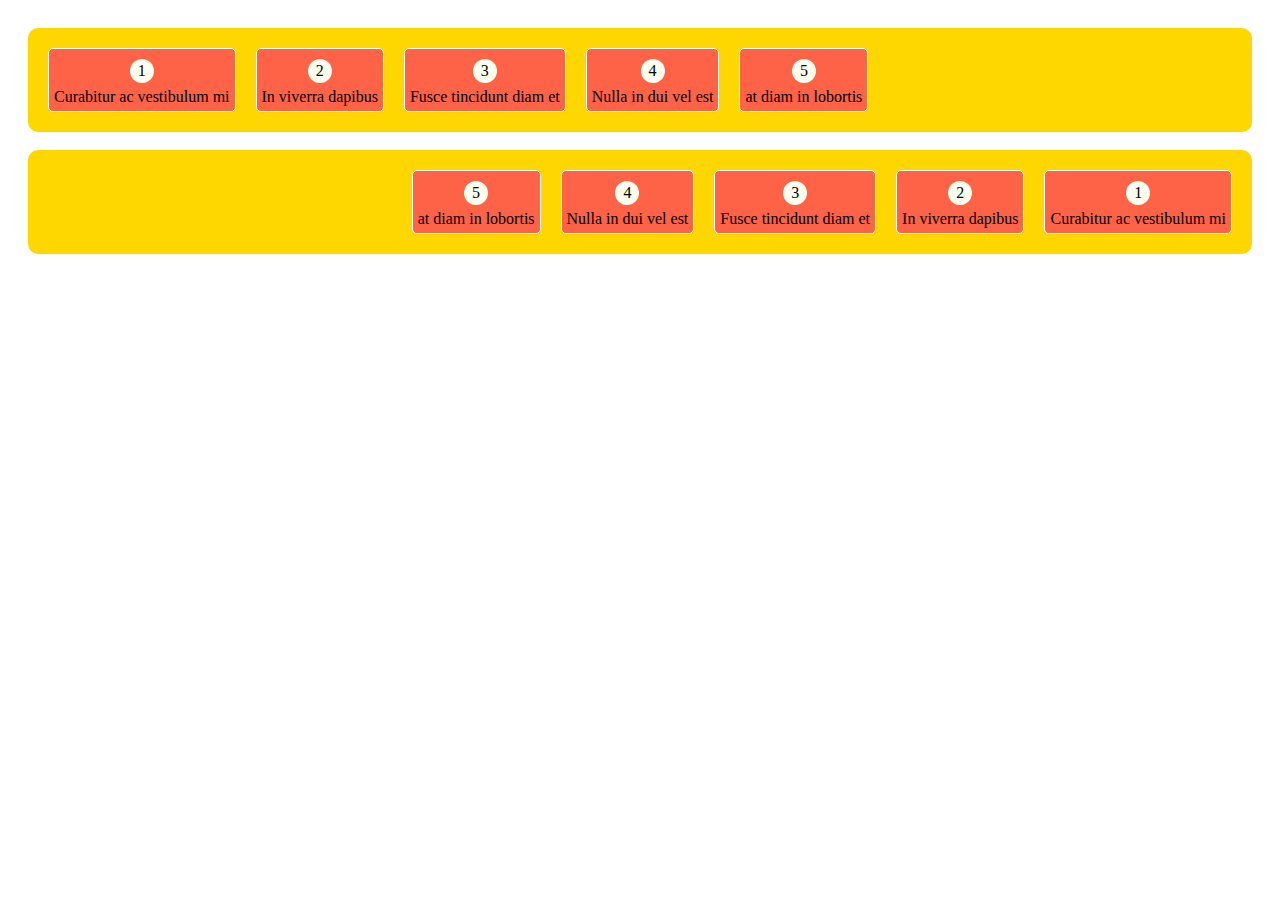
<file: flexbox.html>
<!--Сообщаем браузеру как стоит обрабатывать эту страницу-->
<!DOCTYPE html>
<!--Оболочка документа, указываем язык содержимого-->
<html lang="en">
<!--Заголовок страницы, контейнер для других важных данных-->

<head>
    <!--Кодировка страницы-->
    <meta charset="UTF-8">
    <meta name="viewport" content="width=device-width, initial-scale=1.0">
    <!--Заголовок страницы в браузере-->
    <title>html</title>
    <!--<link rel="stylesheet" href="css/style.css" />-->
    <!--Подключение внешних стилей-->
    <link href="css/flexbox.css" rel="stylesheet" />
</head>
<!--Отображаемое тело страницы-->

<body>

    <div class="flex-container">
        <div class="flex-item">
            Curabitur ac vestibulum mi
        </div>
        <div class="flex-item">
            In viverra dapibus
        </div>
        <div class="flex-item">
            Fusce tincidunt diam et
        </div>
        <div class="flex-item">
            Nulla in dui vel est
        </div>
        <div class="flex-item">
            at diam in lobortis
        </div>
    </div>
    <br>
    <div class="flex-container row-reverse">
        <div class="flex-item">
            Curabitur ac vestibulum mi
        </div>
        <div class="flex-item">
            In viverra dapibus
        </div>
        <div class="flex-item">
            Fusce tincidunt diam et
        </div>
        <div class="flex-item">
            Nulla in dui vel est
        </div>
        <div class="flex-item">
            at diam in lobortis
        </div>
    </div>

</body>

</html>
</file>
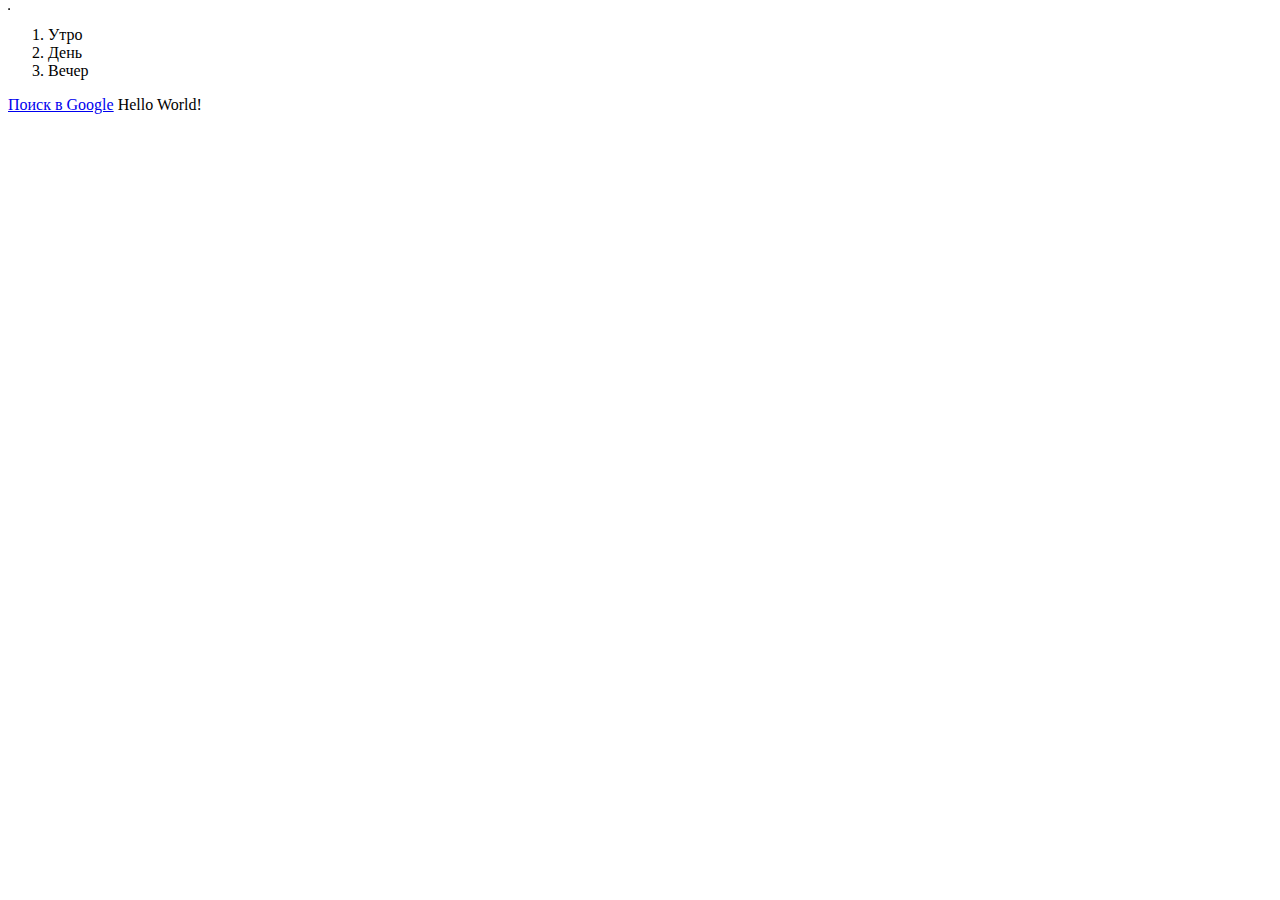
<file: test.html>
<!DOCTYPE html>

<html lang="en">

<head>
    <meta charset="UTF-8">
    <title>Таблица</title>
</head>

<body>
    <form action="#" method="GET"></form>
    <table border="1" cellspacing="0"></table>
    <tr>
        <th><a href="https://fb.ru/misc/i/thumb/a/2/5/4/6/2/8/0/2546280.jpg" width="100px" height="80px"></a></th>
        <th>
            <ol>
                <li>Утро</li>
                <li>День</li>
                <li>Вечер</li>
            </ol>
        </th>
    </tr>
    <tr>
        <td style="color: rgb(23, 23, 75);"><a href="https://www.google.com">Поиск в Google</a></td>
        <td style="background: chocolate;" style="color: red;">Hello World!</td>
    </tr>

</body>


</html>
</file>
<file: css/style.css>
* {
    padding: 0;
    margin: 0;
    border: 0;
}

*,
*:before,
*:after {
    -webkit-box-sizing: border-box;
    -moz-box-sizing: border-box;
    box-sizing: border-box;
}

:focus,
:active {
    outline: none;
}
a:focus,
a:active {
    outline: none;
}

nav,
footer,
header,
aside {
    display: block;
}

html,
body {
    height: 100%;
    width: 100%;
    font-size: 100%;
    line-height: 1;
    font-size: 14px;
    -ms-text-size-adjust: 100%;
    -moz-text-size-adjust: 100%;
    -webkit-text-size-adjust: 100%;
}

input,
button,
textarea {
    font-family: inherit;
}

input::-ms-clear {
    display: none;
}
button {
    cursor: pointer;
}
button::-moz-focus-inner {
    padding: 0;
    border: 0;
}
a,
a:visited {
    text-decoration: none;
}
a:hover {
    text-decoration: none;
}
ul li {
    list-style: none;
}
img {
    vertical-align: top;
}
h1,
h2,
h3,
h4,
h5,
h6 {
    font-size: inherit;
    font-weight: 400;
}
</file>
<file: css/flexbox.css>
/* Decoration */
BODY {
    padding: 20px;
    background: white;
    counter-reset: flex-item-counter;
}

.flex-container {
    display: flex;
    flex-direction: row;
}
.row-reverse {
    flex-direction: row-reverse;
    counter-reset: flex-item-counter;
}

.flex-container {
    padding: 10px;
    background: gold;
    border-radius: 10px;
}
.flex-item {
    margin: 10px;
    padding: 5px;
    background: tomato;
    border-radius: 5px;
    border: 1px solid #fff;
}
.flex-item:before {
    content: counter(flex-item-counter);
    counter-increment: flex-item-counter;
    display: block;
    width: 1.5em;
    height: 1.5em;
    line-height: 1.5em;
    margin: 5px auto;
    text-align: center;
    background: ivory;
    border-radius: 50%;
}
</file>
